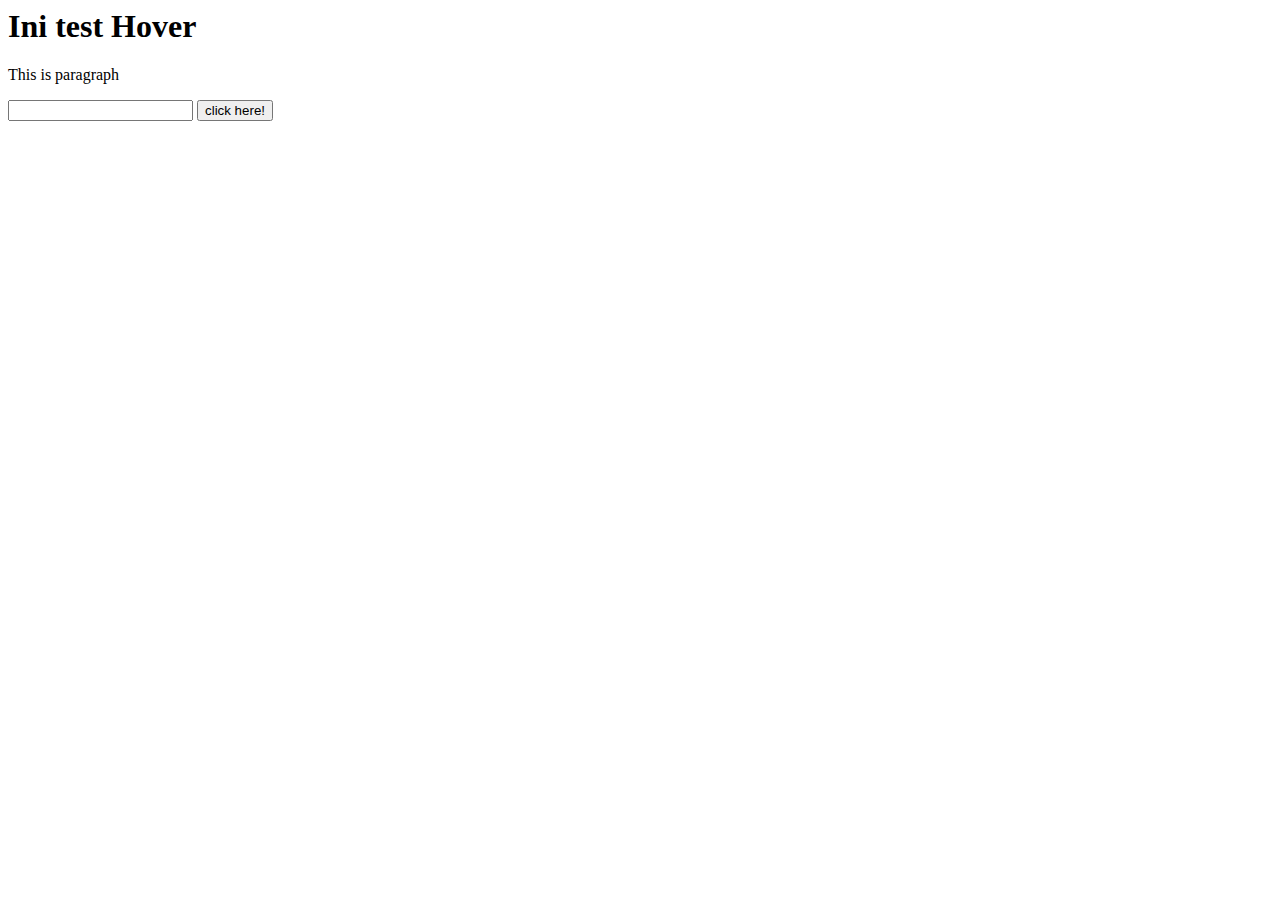
<file: 02 CSS Animations Transforms and Transitions/009 Pseudo-Classes Focus/index.html>
<html>
<head>
	 <link rel="stylesheet" href="a.css">
	<title></title>
</head>

<body>
<h1> Ini test Hover </h1>
<p>This is paragraph</p>
<input type="text">
<button>click here!</button>
</body>

</html>
</file>
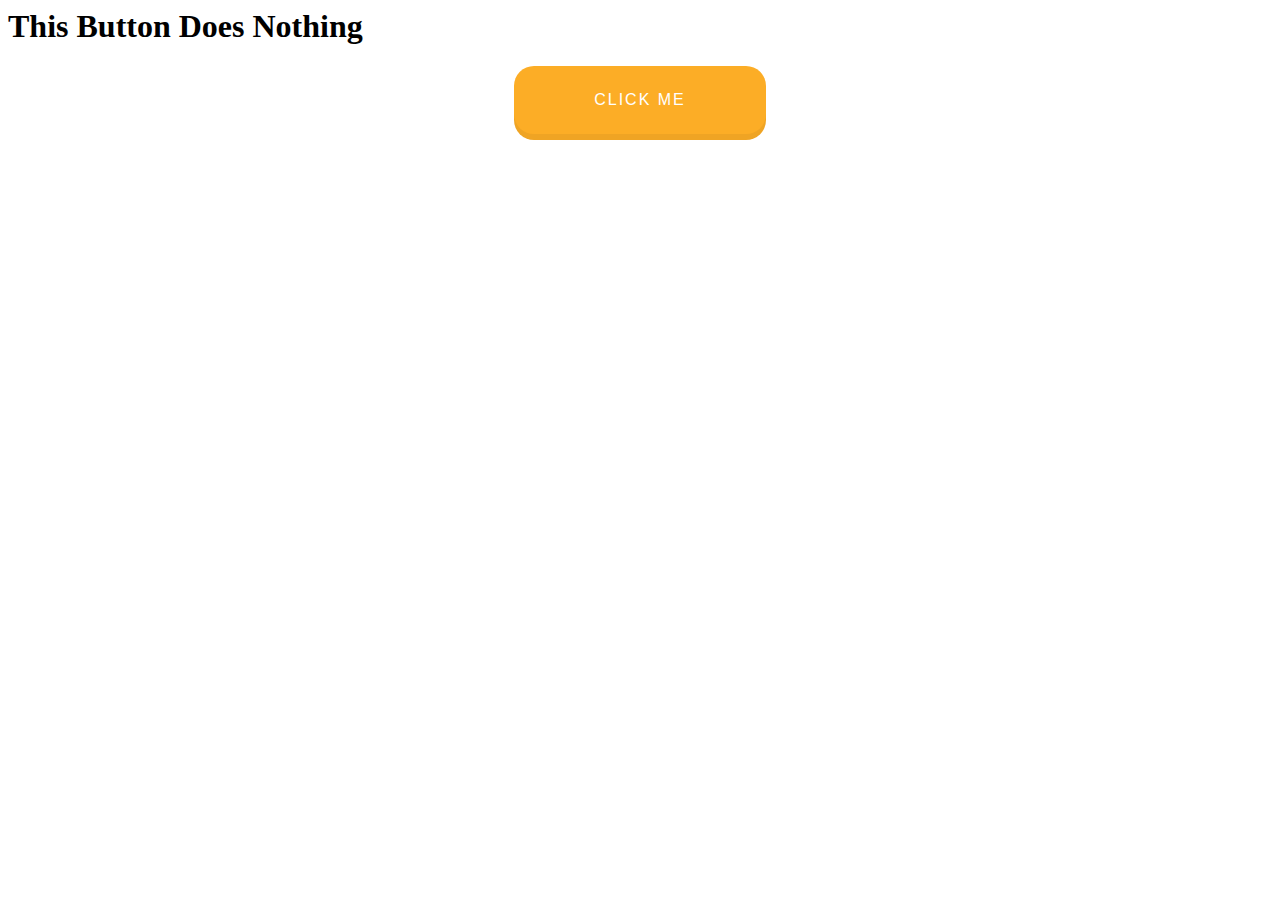
<file: 02 CSS Animations Transforms and Transitions/012 Building An Animated Button/index.html>
<html>
<head>
<link href="https://fonts.googleapis.com/css?family=Lato:300,400" rel="stylesheet">
<link rel="stylesheet" type="text/css" href="a.css">
</head>
<body>
<h1>This Button Does Nothing</h1>
<button class="btn">Click Me</button>
</body>
</html>
</file>
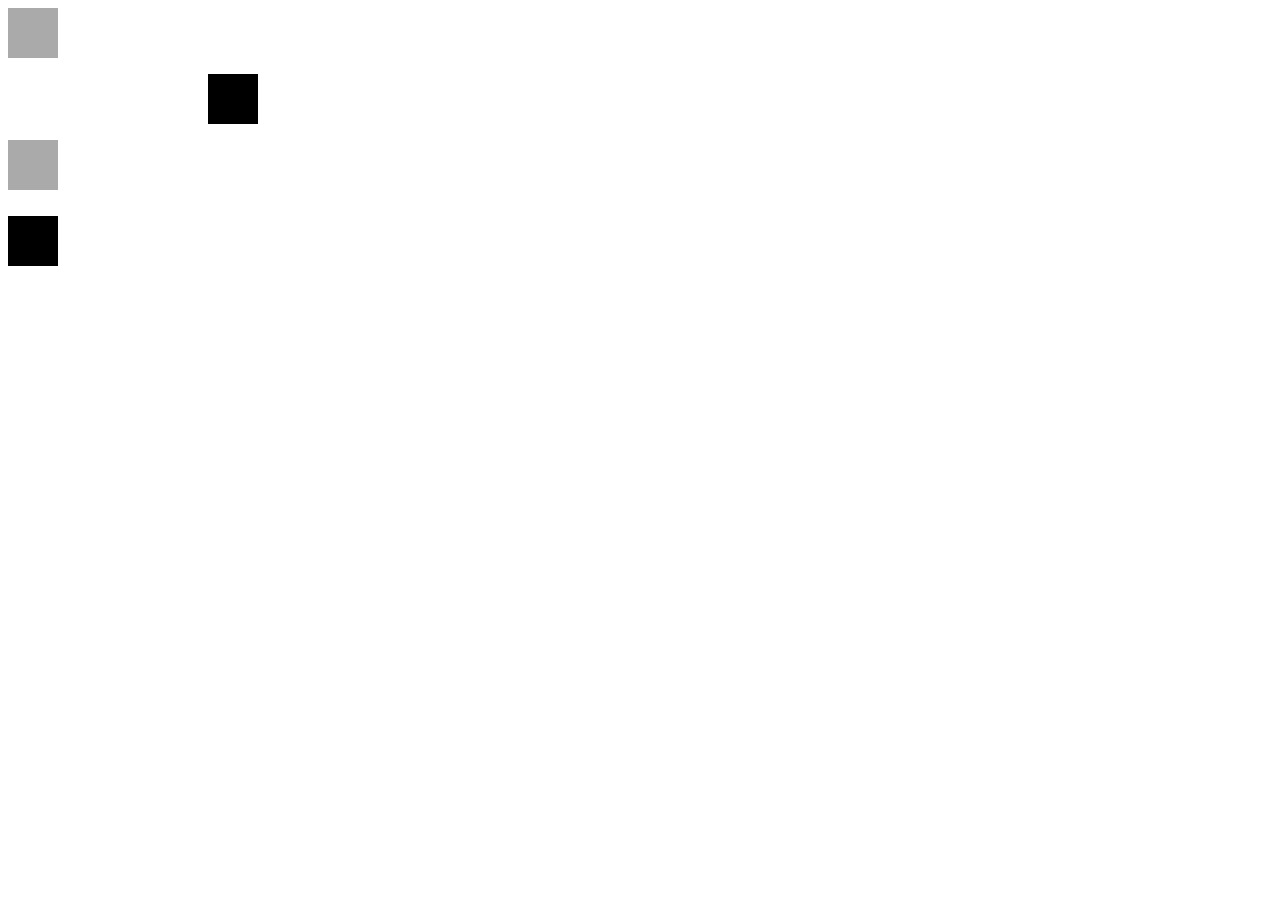
<file: 02 CSS Animations Transforms and Transitions/014 Transform Translate/index.html>
<html>
<head>
<link rel="stylesheet" type="text/css" href="a.css">
	<title>
	Web Jos!
	</title>
</head>
<body>

<p></p>
<p class="move-right"></p>
<p></p>
<p class="move-bottom"></p>

</body>
</html>
</file>
<file: 02 CSS Animations Transforms and Transitions/009 Pseudo-Classes Focus/a.css>
h1:hover{
	background-color: blue;
}

button:hover{
	color:white;
}

input:focus{
	background-color: teal;
}

button:focus{
	border-radius: 10px;
	background-color: #2ecc72;
}
</file>
<file: 02 CSS Animations Transforms and Transitions/012 Building An Animated Button/a.css>
.btn {
	outline: none;
	border: none;
	cursor: pointer;
	display: block;
	position: relative;
	background-color: #fcad26;
	font-size: 16px;
	font-weight: 300px;
	color: white;
	text-transform: uppercase;;
	letter-spacing: 2px;
	padding: 25px 80px;
	margin: 0 auto;
	border-radius: 20px;
	box-shadow: 0 6px #efa424;
}

.btn:hover{
	box-shadow: 0 4px #efa424;
	top:2px;
}
</file>
<file: 02 CSS Animations Transforms and Transitions/014 Transform Translate/a.css>
p {
	width: 50px;
	height: 50px;
	background-color: #aaaaaa;
}

.move-right{
	background-color: #000000;
	transform: translateX(200px);
}


.move-bottom{
	background-color: #000000;
	transform: translateY(10px);
}


p:hover{
	transform: translate(20px, -30px);
}
</file>
